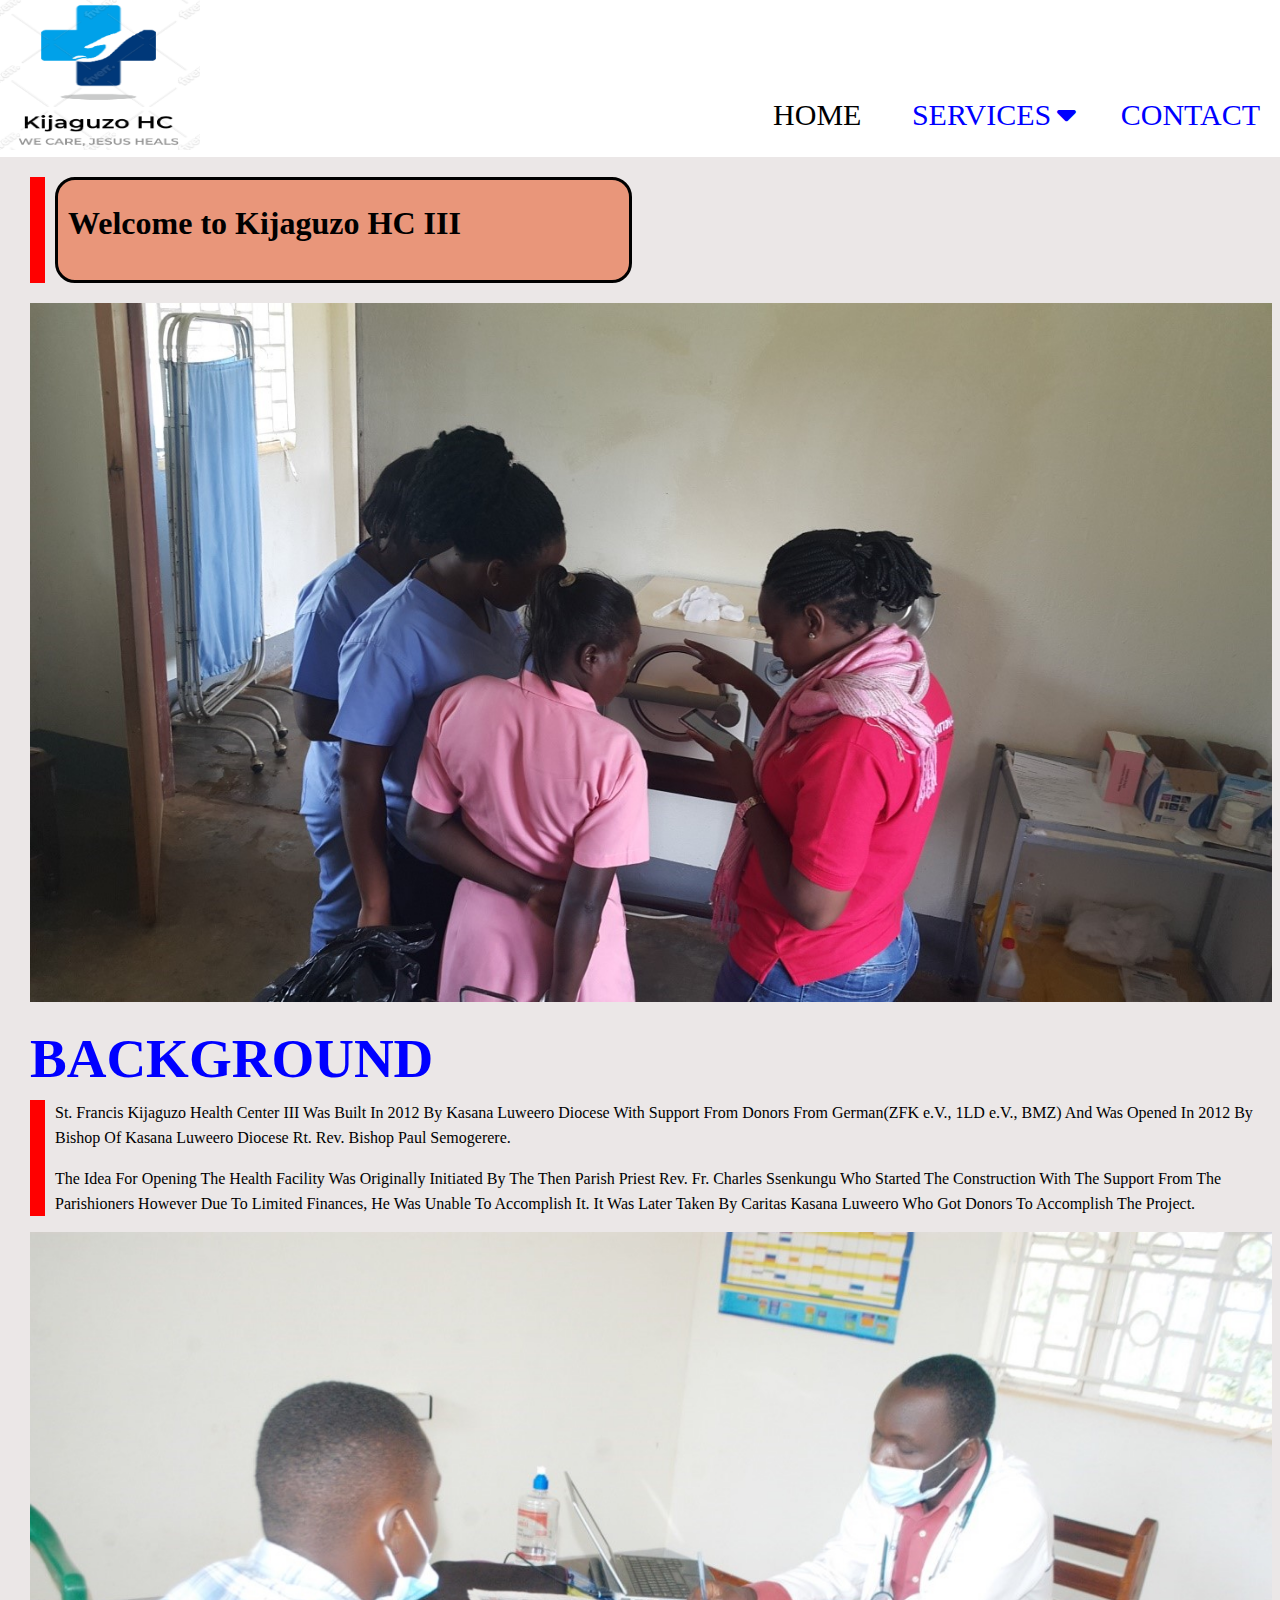
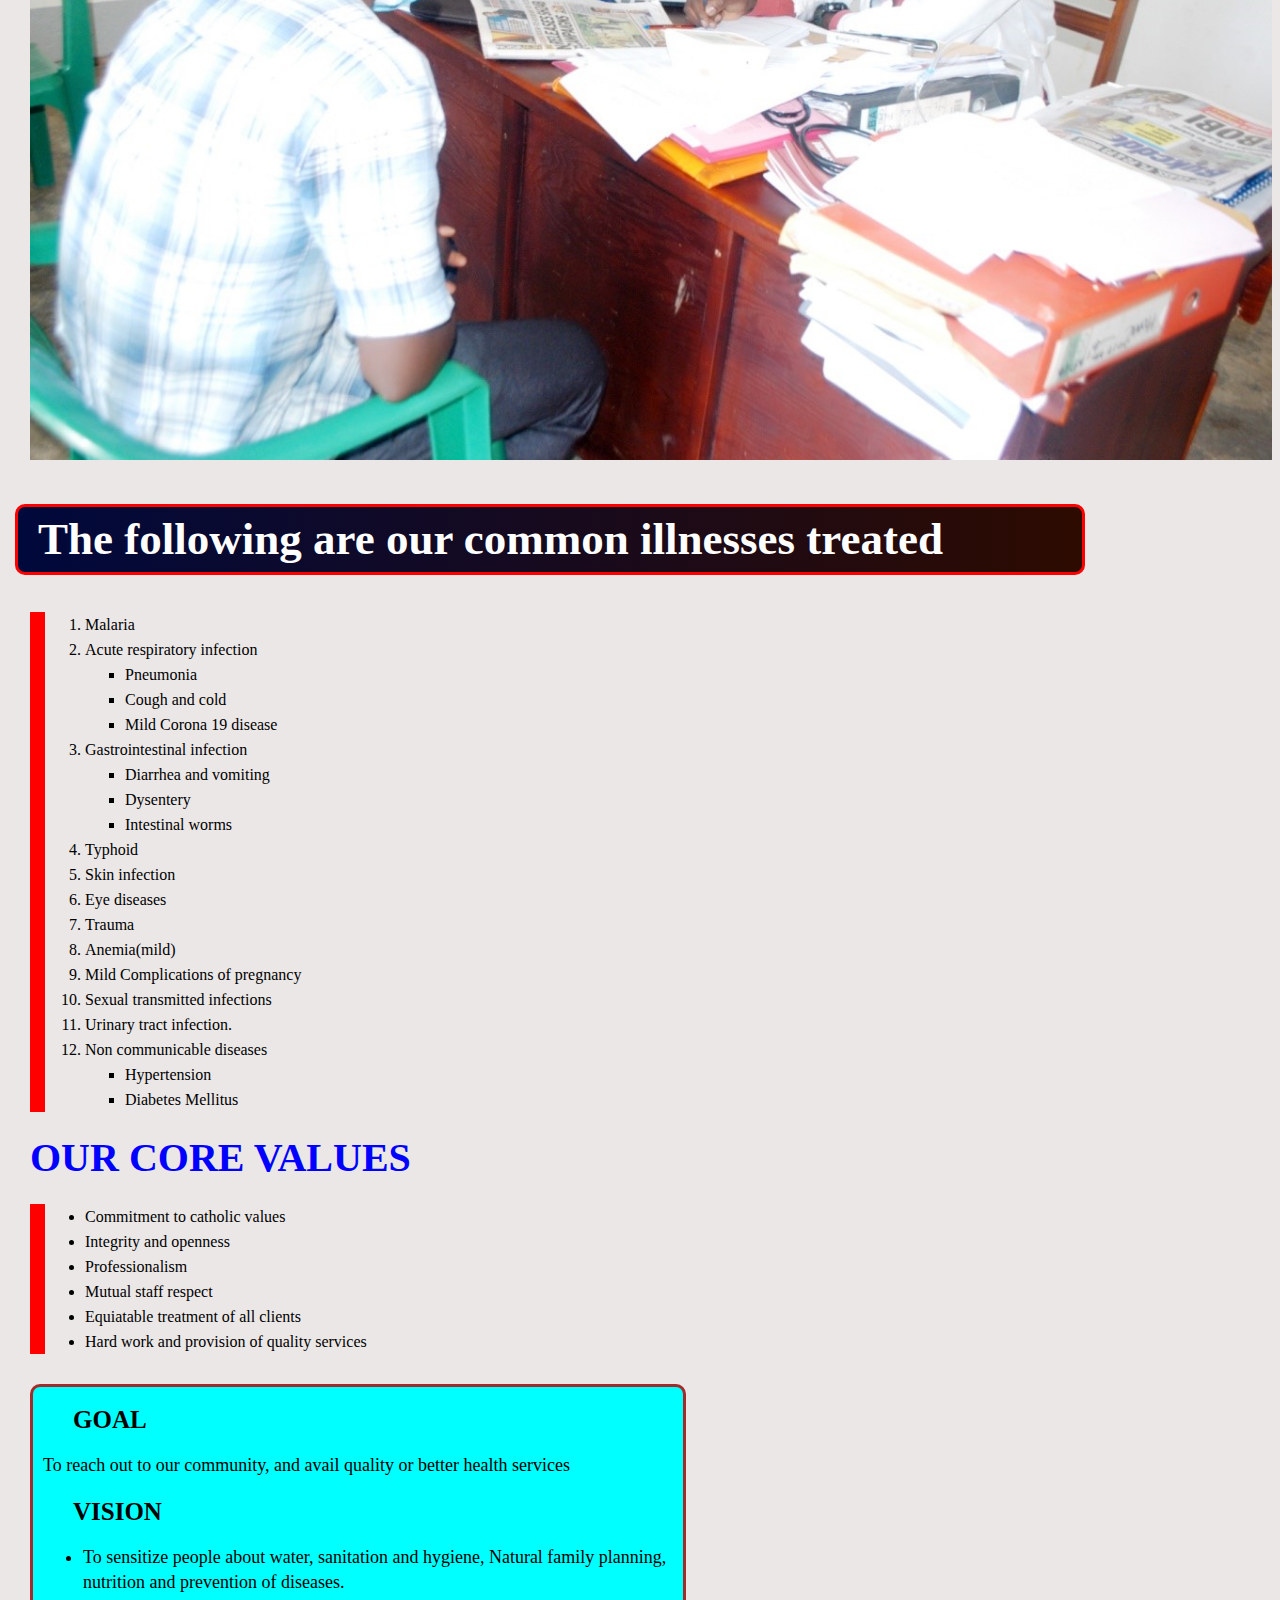
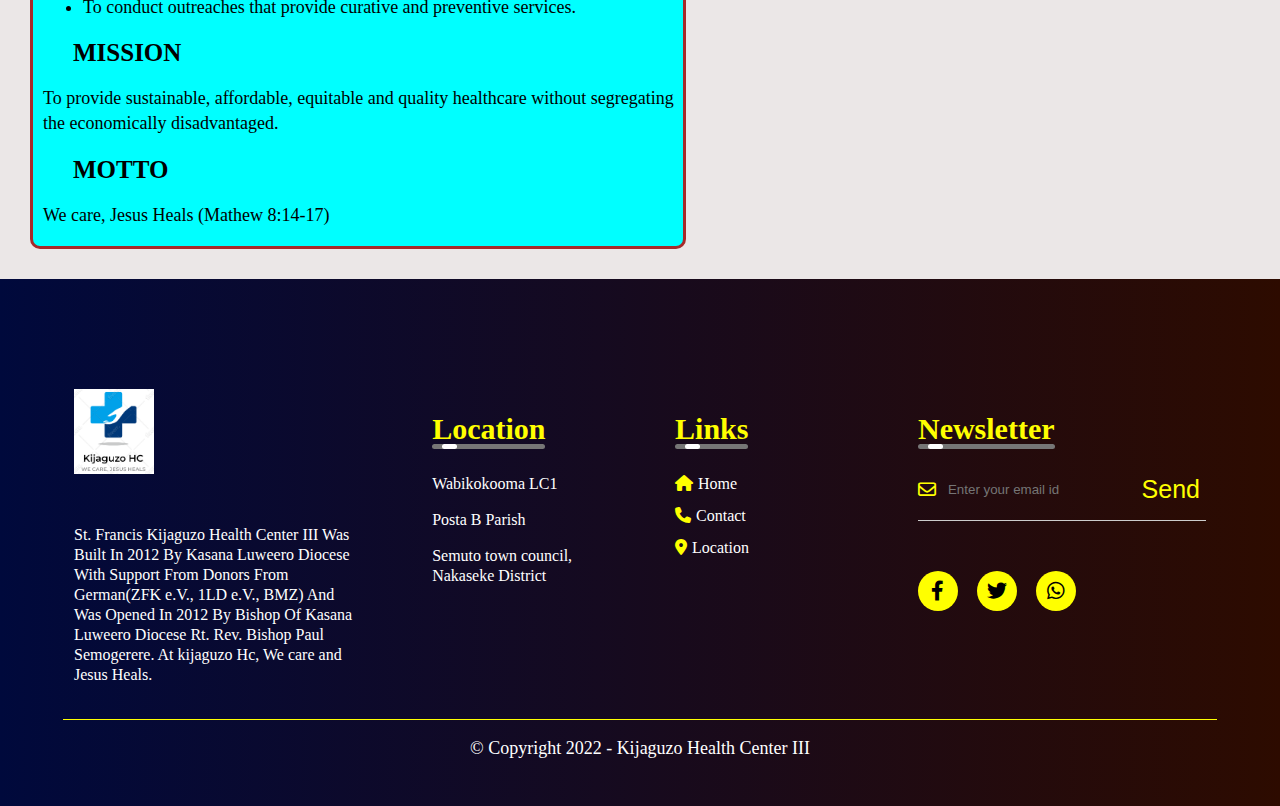
<file: index.html>
<!DOCTYPE html>
<html lang="en-us">

<head>
    <meta charset="UTF-8">
    <meta http-equiv="X-UA-Compatible" content="IE=edge">
    <meta name="viewport" content="width=device-width, initial-scale=1.0">
    <title>Kijjaguzo HC III</title>
    <link rel="stylesheet" href="style.css">
    <link rel="stylesheet" href="css/all.css">
</head>

<body>
    <header>
        <nav>
            <input type="checkbox" id="check">
            <label for="check">
                <i class="fas fa-bars" id="btn"></i>
                <i class="fas fa-times" id="cancel"></i>
            </label>
            <div class="ki"><img src="logo 5.png"></div>
            <ul>
                <li><a class="active" href="index.html">HOME</a></li>
                <li><a href="#"><button id="but">SERVICES</button><i class="fa-sharp fa-solid fa-caret-down"></i></a>
                    <ul id="list">
                        <li>General medicine</li>
                        <li>Outpatient</li>
                        <li>Inpatient</li>
                        <li>Antenatal</li>
                        <li>Maternity services</li>
                        <li>Family planning</li>
                        <li>HIV testing and counselling</li>
                        <li>Community counselling</li>
                        <li>Laboratory services</li>
                        <li>Immunization</li>
                        <li>Community Health Insurance</li>
                        <li>Community outreaches</li>
                        <li>Ultrasound</li>
                        <li>Minor surgical procedures</li>
                        <li>Referrals</li>
                    </ul>
                </li>
                <li><a href="contact.html">CONTACT</a></li>
            </ul>
        </nav>
    </header>
    <div class="sec1">
        <div class="welc">
            <h1><b>Welcome to Kijaguzo HC III</b></h1>
        </div>
    </div>
    <div class="stuff"><img src="stuff.html.jpg" alt="stuff"></div>
    
        <div class="bak"><h1>BACKGROUND</h1></div>
        <div class="sec2">
        <p>St. Francis Kijaguzo Health Center III Was Built In 2012 By Kasana Luweero Diocese With Support From Donors
            From German(ZFK e.V., 1LD e.V., BMZ) And Was Opened In 2012 By Bishop Of Kasana Luweero Diocese Rt. Rev.
            Bishop Paul Semogerere.</p>

        <p>The Idea For Opening The Health Facility Was Originally Initiated By The Then Parish Priest Rev. Fr. Charles
            Ssenkungu Who Started The Construction With The Support From The Parishioners However Due To Limited
            Finances, He Was Unable To Accomplish It. It Was Later Taken By Caritas Kasana Luweero Who Got Donors To
            Accomplish The Project.</p>
    </div>

    <div class="med"><img src="General%20medicine.jpg"></div>


    <div class="tit"><h2>The following are our common illnesses treated</h2></div>
    <div class="sec3">
        <ol>

            <li>Malaria</li>
            <li>Acute respiratory infection
                <ul>
                    <li>Pneumonia</li>
                    <li>Cough and cold</li>
                    <li>Mild Corona 19 disease</li>
                </ul>
            </li>
            <li>Gastrointestinal infection
                <ul>
                    <li>Diarrhea and vomiting</li>
                    <li>Dysentery </li>
                    <li>Intestinal worms</li>
                </ul>
            </li>

            <li>Typhoid</li>
            <li>Skin infection</li>
            <li>Eye diseases</li>
            <li>Trauma</li>
            <li>Anemia(mild)</li>
            <li>Mild Complications of pregnancy</li>
            <li>Sexual transmitted infections</li>
            <li>Urinary tract infection.</li>
            <li>Non communicable diseases
                <ul>
                    <li>Hypertension</li>
                    <li>Diabetes Mellitus </li>
                </ul>
            </li>
        </ol>
    </div>
        <B>
                <div class="sec0"><h2>OUR CORE VALUES</h2></div>
            </B>
    <div class="sec4">
        <ul>
            <li>Commitment to catholic values</li>
            <li>Integrity and openness</li>
            <li>Professionalism</li>
            <li>Mutual staff respect</li>
            <li>Equiatable treatment of all clients</li>
            <li>Hard work and provision of quality services</li>
        </ul>
    </div>
        <div class="layout">
            <P><B>
                    <h2>GOAL</h2>
                </B></P>
            <P>
                To reach out to our community, and avail quality or better health services
            </P>

            <p><b>
                    <h2>VISION</h2>
                </b></p>
            <ul>
                <li>To sensitize people about water, sanitation and hygiene, Natural family planning, nutrition and
                    prevention of diseases.</li>
                <li>To conduct outreaches that provide curative and preventive services.</li>
            </ul>

            <P><B>
                    <h2>MISSION</h2>
                </B></P>
            <p>
                To provide sustainable, affordable, equitable and quality healthcare without segregating the
                economically disadvantaged.
            </p>


            <P><B>
                    <h2>MOTTO</h2>
                </B></P>
            <p>
                We care, Jesus Heals (Mathew 8:14-17)
            </p>
        </div>
    </div>
    <footer>
        <div class="row">
            <div class="col">
                <img src="logo 5.png" class="loggo">
                <p>
                    St. Francis Kijaguzo Health Center III Was Built In 2012 By Kasana Luweero Diocese With Support From
                    Donors From German(ZFK e.V., 1LD e.V., BMZ) And Was Opened In 2012 By Bishop Of Kasana Luweero
                    Diocese Rt. Rev. Bishop Paul Semogerere.
                    At kijaguzo Hc, We care and Jesus Heals.
                </p>
            </div>
            <div class="col">
                <h3>Location <div class="underline"><span></span></div>
                </h3>
                <p>Wabikokooma LC1</p>
                <p>Posta B Parish</p>
                <p>Semuto town council, Nakaseke District</p>
            </div>
            <div class="col">
                <h3>Links <div class="underline"><span></span></div>
                </h3>
                <ul>
                    <li><i class="fa-sharp fa-solid fa-house"></i><a href="index.html">Home</a></li>
                    <li><i class="fa-sharp fa-solid fa-phone"></i><a href="contact.html">Contact</a></li>
                    <li><i class="fa-sharp fa-solid fa-location-dot"></i><a href="location.html">Location</a></li>
                </ul>
            </div>
            <div class="col">
                <h3>Newsletter <div class="underline"><span></span></div>
                </h3>
                <form>
                    <i class="far fa-envelope"></i>
                    <input type="email" placeholder="Enter your email id" required>
                    <button type="submit" class="send">Send</button>
                </form>
                <div class="social-icons">
                    <i class="fab fa-facebook-f"></i>
                    <i class="fab fa-twitter"></i>
                    <i class="fab fa-whatsapp"></i>
                </div>
            </div>
        </div>
        <hr>
        <p class="copyright">© Copyright 2022 - Kijaguzo Health Center III</p>
    </footer>
    <script src="script.js"></script>
</body>

</html>
</file>
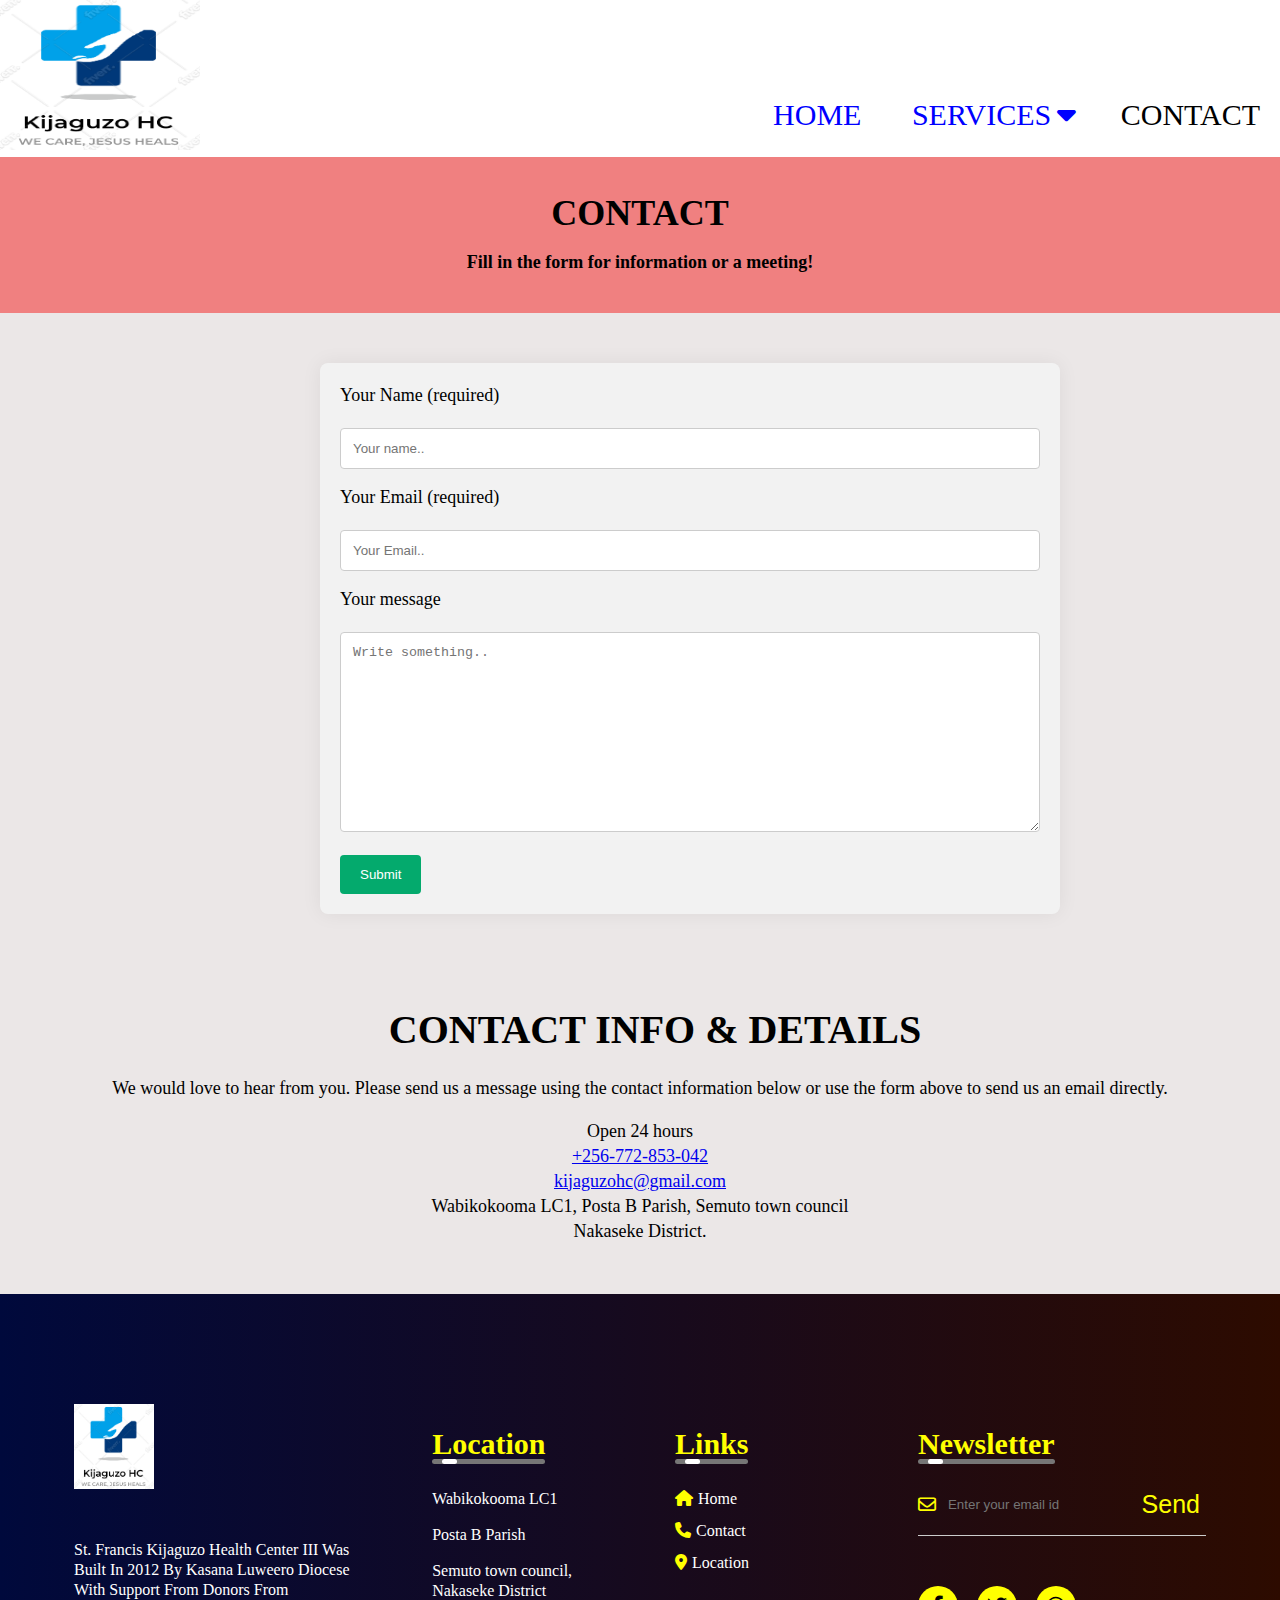
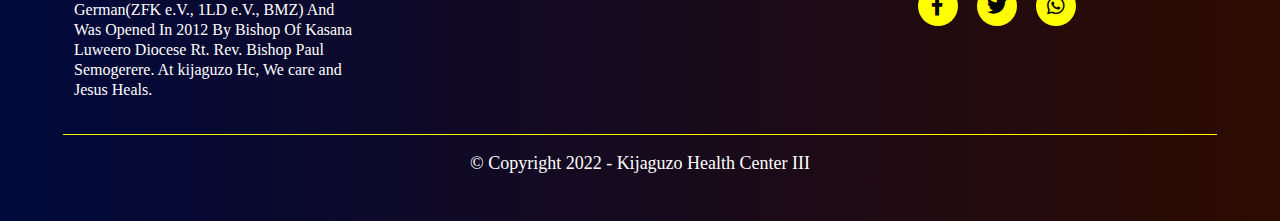
<file: contact.html>
<!DOCTYPE html>
<html lang="en-us">
    <head>
        <meta charset="UTF-8">
        <meta http-equiv="X-UA-Compatible" content="IE=edge">
        <meta name="viewport" content="width=device-width, initial-scale=1.0">
        <title>Kijjaguzo HC III</title>
        <link rel="stylesheet" href="style.css">
        <link rel="stylesheet" href="css/all.css">
    </head>
    <body>
        <header>
            <nav>
                <input type="checkbox" id="check">
            <label for="check">
                <i class="fas fa-bars" id="btn"></i>
                <i class="fas fa-times" id="cancel"></i>
                </label>
                <div class="ki"><img src="logo 5.png"></div>
                  
                <ul>
                  <li><a href="index.html">HOME</a></li>
                  <li><a href="#"><button id="but">SERVICES</button><i class="fa-sharp fa-solid fa-caret-down"></i></a>
                    <ul id="list">
                        <li>General medicine</li>
                        <li>Outpatient</li>
                        <li>Inpatient</li>
                        <li>Antenatal</li>
                        <li>Maternity services</li>
                        <li>Family planning</li>
                        <li>HIV testing and counselling</li>
                        <li>Community counselling</li>
                        <li>Laboratory services</li>
                        <li>Immunization</li>
                        <li>Community Health Insurance</li>
                        <li>Community outreaches</li>
                        <li>Ultrasound</li>
                        <li>Minor surgical procedures</li>
                        <li>Referrals</li>
                    </ul>
                </li>
                <li><a class="active" href="contact.html">CONTACT</a></li>
            </ul>
            </nav>
        </header>
        
        <div class="co"> <h1>CONTACT</h1>
        <p><b>Fill in the form for information or a meeting!</b></p></div>
        <section>
        <div class="contact">
            <form action="https://formspree.io/f/xeqdzdoj" method="post" id="my-form">
              <label for="name">Your Name (required)</label>
              <input type="text" id="name" name="Your Name (required)" placeholder="Your name..">
                
              <label for="email">Your Email (required)</label>
              <input type="text" id="email" name="Your Email (required)" placeholder="Your Email..">
                
              <label for="subject">Your message</label>
                <textarea id="subject" name="Your message" placeholder="Write something.." style="height: 200px"></textarea>
                <input type="submit" value="Submit">
            </form> 
        </div>  
    </section>
        <div class="info">
           <h2>CONTACT INFO & DETAILS</h2>
            <p>We would love to hear from you. Please send us a message using the contact information below or use the form above to send us an email directly.</p>
            Open 24 hours<br>
            <a href="tel:+256-772-853-042">+256-772-853-042</a><br>
            <a href="mailto:kijaguzohc@gmail.com" target="_blank">kijaguzohc@gmail.com</a><br>
            Wabikokooma LC1, Posta B Parish, Semuto town council<br>
            Nakaseke District.<br>
        </div>
        <footer>
            <div class="row">
                <div class="col">
                    <img src="logo 5.png" class="loggo">
                    <p>
                        St. Francis Kijaguzo Health Center III Was Built In 2012 By Kasana Luweero Diocese With Support From Donors From German(ZFK e.V., 1LD e.V., BMZ)  And Was Opened In 2012 By Bishop Of Kasana Luweero Diocese Rt. Rev. Bishop Paul Semogerere.
                        At kijaguzo Hc, We care and Jesus Heals.  
                    </p>
                </div>
                <div class="col">
                    <h3>Location <div class="underline"><span></span></div></h3>
                    <p>Wabikokooma LC1</p>
                    <p>Posta B Parish</p>
                    <p>Semuto town council, Nakaseke District</p>
                </div>
                <div class="col">
                    <h3>Links <div class="underline"><span></span></div></h3>
                    <ul>
                        <li><i class="fa-sharp fa-solid fa-house"></i><a href="index.html">Home</a></li>
                        <li><i class="fa-sharp fa-solid fa-phone"></i><a href="contact.html">Contact</a></li>
                        <li><i class="fa-sharp fa-solid fa-location-dot"></i><a href="location.html">Location</a></li> 
                    </ul>
                </div>
                <div class="col">
                    <h3>Newsletter <div class="underline"><span></span></div></h3>
                    <form>
                        <i class="far fa-envelope"></i>
                        <input type="email" placeholder="Enter your email id" required>
                        <button type="submit" class="send">Send</button>
                    </form>
                    <div class="social-icons">
                        <i class="fab fa-facebook-f"></i>
                        <i class="fab fa-twitter"></i>
                        <i class="fab fa-whatsapp"></i>
                    </div>
                </div>
            </div>
                <hr>
                <p class="copyright">© Copyright 2022 - Kijaguzo Health Center III</p>               
            </footer>
            <script src="script.js"></script>
    </body>
    
</html>
</file>
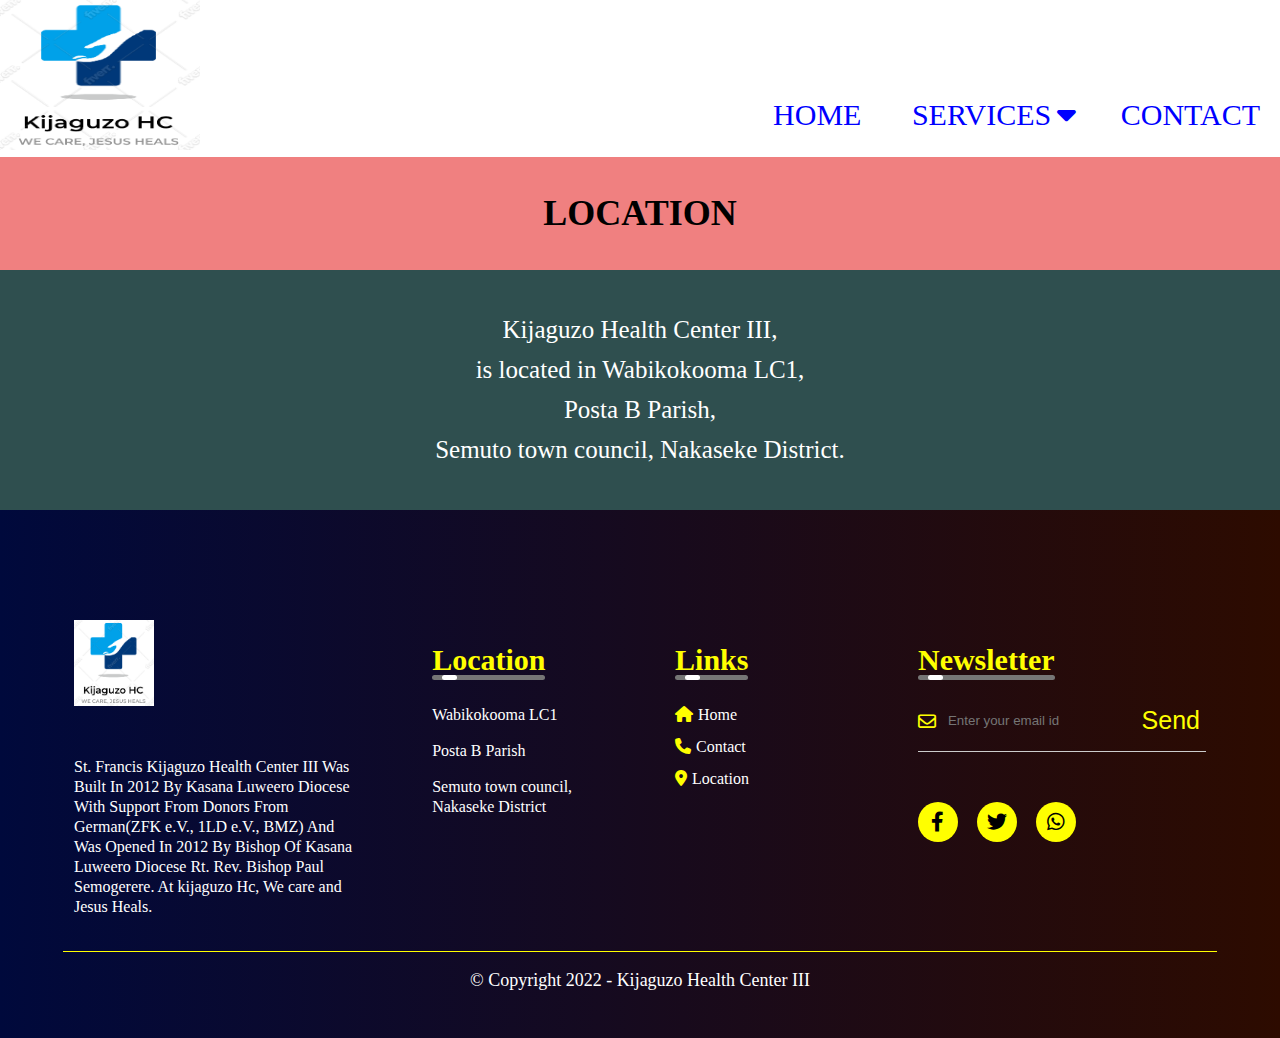
<file: location.html>
<!DOCTYPE html>
<html lang="en-us">
    <head>
        <meta charset="UTF-8">
        <meta http-equiv="X-UA-Compatible" content="IE=edge">
        <meta name="viewport" content="width=device-width, initial-scale=1.0">
        <title>Kijjaguzo HC III</title>
        <link rel="stylesheet" href="style.css">
        <link rel="stylesheet" href="css/all.css">
    </head>
    <body>
        <header>
            <nav>
                <input type="checkbox" id="check">
            <label for="check">
                <i class="fas fa-bars" id="btn"></i>
                <i class="fas fa-times" id="cancel"></i>
                 </label>
                  <div class="ki"><img src="logo 5.png"></div>
                 <ul>
                  <li><a href="index.html">HOME</a></li>
    
                  <li><a href="#"><button id="but">SERVICES</button><i class="fa-sharp fa-solid fa-caret-down"></i></a>
                    <ul id="list">
                        <li>General medicine</li>
                        <li>Outpatient</li>
                        <li>Inpatient</li>
                        <li>Antenatal</li>
                        <li>Maternity services</li>
                        <li>Family planning</li>
                        <li>HIV testing and counselling</li>
                        <li>Community counselling</li>
                        <li>Laboratory services</li>
                        <li>Immunization</li>
                        <li>Community Health Insurance</li>
                        <li>Community outreaches</li>
                        <li>Ultrasound</li>
                        <li>Minor surgical procedures</li>
                        <li>Referrals</li>
                    </ul>
                </li>
                    <li><a href="contact.html">CONTACT</a></li>
                </ul>
            </nav>
        </header>
        <div class="co"> <h1>LOCATION</h1>
        </div>
        <div class="location">
            
            Kijaguzo Health Center III,<br> is located in Wabikokooma LC1,<br> Posta B Parish,<br> Semuto town council, Nakaseke District.<br>
        </div>
        <footer>
            <div class="row">
                <div class="col">
                    <img src="logo 5.png" class="loggo">
                    <p>
                        St. Francis Kijaguzo Health Center III Was Built In 2012 By Kasana Luweero Diocese With Support From Donors From German(ZFK e.V., 1LD e.V., BMZ)  And Was Opened In 2012 By Bishop Of Kasana Luweero Diocese Rt. Rev. Bishop Paul Semogerere.
                        At kijaguzo Hc, We care and Jesus Heals.  
                    </p>
                </div>
                <div class="col">
                    <h3>Location <div class="underline"><span></span></div></h3>
                    <p>Wabikokooma LC1</p>
                    <p>Posta B Parish</p>
                    <p>Semuto town council, Nakaseke District</p>
                </div>
                <div class="col">
                    <h3>Links <div class="underline"><span></span></div></h3>
                    <ul>
                        <li><i class="fa-sharp fa-solid fa-house"></i><a href="index.html">Home</a></li>
                        <li><i class="fa-sharp fa-solid fa-phone"></i><a href="contact.html">Contact</a></li>
                        <li><i class="fa-sharp fa-solid fa-location-dot"></i><a href="location.html">Location</a></li> 
                    </ul>
                </div>
                <div class="col">
                    <h3>Newsletter <div class="underline"><span></span></div></h3>
                    <form>
                        <i class="far fa-envelope"></i>
                        <input type="email" placeholder="Enter your email id" required>
                        <button type="submit" class="send">Send</button>
                    </form>
                    <div class="social-icons">
                        <i class="fab fa-facebook-f"></i>
                        <i class="fab fa-twitter"></i>
                        <i class="fab fa-whatsapp"></i>
                    </div>
                </div>
            </div>
                <hr>
                <p class="copyright">© Copyright 2022 - Kijaguzo Health Center III</p>               
            </footer>
            <script src="script.js"></script>
    </body>
    
</html>
</file>
<file: style.css>
body {
    background-color:#ebe7e7;
    color: black; 
    padding: 0;
    margin: 0;
    font-family: serif;
    font-size: 18px;
    width: 100%;
    line-height: 25px;    
      
}
#but{
    color: blue;
    border: none;
    font-size: 30px;
    background: none;
    font-family: serif;
    cursor: pointer;
}
#but:hover, #but:focus{
    color: red;
}

nav .dropdown{
    display: inline-block;
}

body h2{
    color: blue;
    font-size: 40px;
    padding-left: 30px;
}

header nav{
    background: white;
    width: 100%;
    font-weight:500px;
   
}
.ki img{
    width: 200px;
    height: 150px;
}
nav ul{
    float: right;
    margin-top: -80px;
}

nav ul li{
    list-style: none;
    padding: 10px;
    font-size: 30px;
    position: relative;
    display: inline-block;   
}
nav ul li a{
    text-decoration: none;
    padding: 10px;
    color: blue;
    line-height: 60%;
    display: block;
    position: relative;
   
}
nav ul li a:hover{
    color: red;
    padding: 10px;
    
}

nav ul ul{
    display: none;
    position: absolute;
     top: 140px;
     right: 0px;
     padding: 0;
    
}
nav ul li:hover > ul{
    display:block;
   
}
nav ul ul li{
    width: auto;
    background: gray;
    display:inline-block;
    border-style: none ;
    border-radius: 10px;
    margin: 2px;
    font-size: 15px;
    padding: 3px;
    color: white;
}

nav .active{
    color: black;
}
.sec1, .sec2 {
    margin-left: 30px;
    padding-left: 10px;
    font-size: 16px; 
    border-left: solid red; 
    border-left-width: 15px;
    line-height: 25px;    
}
.bak H1{
    color: blue;
    font-size: 55px;
    margin-left: 30px;
    display: inline-flex;
    margin-bottom: -5px;
    
}
.sec3{
    margin-left: 30px;
    padding-left: 0px;
    font-size: 16px; 
    border-left: solid red; 
    border-left-width: 15px;
}
.sec3 ol li {
    padding: 0; 
}
.sec3 ol li li{
     list-style-type: square;
}
.sec4{
    margin-left: 30px;
    padding-left: 0px;
    font-size: 16px; 
    border-left: solid red; 
    border-left-width: 15px;
}
.sec4 ul li {
    padding: 0; 
}
.stuff img{
    width: 97%;
    padding-left: 30px;
}

input[type=text], select, textarea{
    width: 100%;
    padding: 12px;
    border: 1px solid #ccc;
    border-radius: 4px;
    box-sizing: border-box;
    margin-top: 20px;
    margin-bottom: 16px;
    resize: vertical;
}
input[type=submit] {
    background-color: #04AA6D;
    color: white;
    padding: 12px 20px;
    border: none;
    border-radius: 4px;
    cursor: pointer;
}
input[type=submit]:hover{
    background-color: #45a049;
}
section{
    padding-top: 50px;
    padding-left: 320px;
    align-content: center;
}
.contact{
    background-color: #f2f2f2;
    padding: 20px;
    width: 90%;
    max-width: 700px;
    box-shadow: 0px 0px 20px #00000010;
    border-radius: 8px;
    margin-bottom: 20px; 
}
.co{
    background-color: lightcoral;
    padding: 20px;
    margin: 0;
    text-align: center; 
        
}
.info{
    padding: 50px;
    text-align: center;
}
.info h2{
    color: black;
}
.med img{
    padding-left: 30px;
    width: 97%; 
}
.location{
    background-color: darkslategray;
    text-align: center;
    font-size: 25px;
    height: 200px;
    color: white;
    padding-top: 40px;
    line-height: 40px;
}

@keyframes layout{
    0%{background-color: aqua;}
    35%{background-color: yellow;}
    70%{background-color: dodgerblue;}
    100%{background-color: lawngreen;
    }
}
.layout{
    background-color: aqua;
    border-style: solid;
    border-color: brown;
    padding-left: 10px;
    width: 50%;
    border-radius: 10px;
    margin: 30px;
    animation-name: layout;
    animation-duration: 15s;
    animation-iteration-count: infinite;
}
.layout h2{
    font-size: 25px;
    color: #000;
}

.welc{
    border-radius: 20px;
    background-color: darksalmon;
    width: 45%;
    height: 80px;
    padding:10px;
    margin-bottom: 20px;
    margin-top: 20px;
    border-style: solid;
    transition: width 2s, height 4s, transform 2s;
}
.welc:hover {
    width:50%;
    height: 100px;
    background-color: dodgerblue;
}

footer{
    background:linear-gradient(to right, #00093C, #2d0b00);
    font-size: 30px;
    bottom: 0;
    padding: 100px 0 30px;
    margin: 0;
    width: 100%;
    color: #fff;
    font-size: 16px;
    line-height: 20px;
}
.row{
    width: 90%;
    margin: auto;
    display: flex;
    flex-wrap: wrap;
    align-items: flex-start;
    justify-content: space-between;
}
.col{
    flex-basis: 25%;
    padding: 10px;
}
.col:nth-child(2), .col:nth-child(3){
    flex-basis: 15%;
}
.loggo{
    width: 80px;
    margin-bottom: 30px;
}
.col h3{
    width:fit-content;
    color: yellow;
    font-size: 30px;
}
.col ul li{
    list-style: none;
    margin-bottom: 12px;
    margin-left: -40px;

}
.col ul li a{
    text-decoration: none;
    color: #fff;
    margin-left:  5px; ;
    
}
.col ul li:hover a{
    color: rgb(70, 74, 136);
}
.col ul li i{
    color: yellow;
    
}

footer form{
    padding-bottom: 15px;
    display: flex;
    align-items: center;
    justify-content: space-between;
    border-bottom: 1px solid #ccc;
    margin-bottom: 50px;
}
footer form .far{
    font-size: 18px;
    margin-right: 10px;
}
footer form input{
    width: 100%;
    background: transparent;
    color: #ccc;
    border: 0;
    outline: none;
}
footer form .far{
    color: yellow;
} 
form button{
    background: transparent;
    border: 0;
    outline: none;
    cursor: #ccc;
    font-size: 25px;
    color: yellow;
}
.social-icons .fab{
    width: 40px;
    height: 40px;
    border-radius: 50%;
    text-align: center;
    line-height: 40px;
    font-size: 20px;
    color: #000;
    background: yellow;
    margin-right: 15px;
    cursor: pointer;
}
hr{
    width: 90%;
    border: solid yellow 1px;
    border-bottom: 1px yellow;
}
.copyright{
    color: #fff;
    text-align: center;
    font-size: 18px;
}
.underline{
    width: 100%;
    height: 5px;
    background: #767676;
    border-radius: 3px;
    position: relative;
    top: 5px;
    left: 0;
    overflow: hidden;
}
.underline span{
    width: 15px;
    height: 100%;
    background: #fff;
    border-radius: 3px;
    top: 0;
    left: 10px;
    animation: moving 2s linear infinite;
    position: absolute;
}
@keyframes moving{
    0%{
        left: -20px;
    }
    100%{
        left: 100%;
    }
}

.tit h2{
    background:linear-gradient(to right, #00093C, #2d0b00);
    color:white;
    font-size: 45px;
    margin-right: 80px;
    border:red solid;
    margin-left: 15px;
    padding: 20px;
    border-radius: 10px;
    width: 80%;

}

label #btn,
label #cancel{
    font-size: 40px;
    color: black;;
    float: right;
    line-height: 100px;
    margin-right: 20px;
    margin-top: 0;
    cursor: pointer;
    display: none;
  }
  #check{
    display: none;
  }
  
@media (max-width: 800px){
    label #btn{
      display: block;
      
    }
    nav ul{
      position: fixed;
      width: 100%;
      height: 100vh;
      background:linear-gradient(to right, #00093C, #2d0b00);
      top: 180px;
      left: 100%;
      transition: all .8s;
      text-align: centre;
      min-width: 310px;
      overflow-y: auto;
    }
    body img{
        max-width: 90%;
        margin: 0;
        padding: 0;
    }
    nav ul li{
      display:block;
      margin: 25px 0;
      line-height: 30px;
    }
    nav ul li a{
      font-size: 35px;
        color: white;
        position: relative;
        top: 20px;
        font-family: 'Courier New', Courier, monospace;         
    }
    nav ul li a:hover{
        color: yellow;
    }
    nav .active{
        color: yellow;
    } 
    nav ul ul{
        display: none;
        position: relative;
         top: 130px;
         left: 0px;
         height: 100vh;
         width: 90%;
         background: none;
         left: -40px;
               
    }
    nav ul li:hover > ul{
        display:block;
        margin-left: -60px;
    }
     nav ul ul li{
        width: auto;
        background:white; 
        display:inline-flexbox;
        color: black;
        font-size: 13px;
        border: none;
        border-radius: 10px;
        padding: 1px;
        padding-left: 5px;
        padding-right: 5px;
        margin-top: 8px;
    }
    #but{
        font-size: 35px;
        margin-left: -8px;
        color: white;
        font-family:'Courier New', Courier, monospace; ;
    }
    #but:hover, #but:focus{
        color: yellow;
    }
    
      
    #check:checked ~  ul{
      left: 0;
    }
    #check:checked ~ label #btn{
        display: none;
    }
    #check:checked ~ label #cancel{
        display: block;
    }
    .welc{
        background:linear-gradient(to right, #00093C, #2d0b00);
        width: 85%;
        text-align: center;
        color:white;
        border:red 2px solid;
     }
    .welc h1{
        font-size: 25px;
    }
    .welc:hover {
        height: 100px;
        width: 85%;
    }
    p,ol,ul,ol li{
          font-size: 13px;
          line-height: 25px;
          padding-top: 10px;
          padding-bottom: 10px;
      }
    .sec1, .sec2, .sec3, .sec4{
        margin-left: 15px;
    
      }
    .sec3 ol li{
        padding-left: 0px;
      }
      .sec4 ul li{
        padding-left: 0;
        margin-top: 0;
      }
      .sec0 h2{
        font-size: 30px;
        margin-top: 0;
        margin-bottom: 0; 
         }
      .layout{
         width: 90%;
         margin-left: 10px;
      }
      .layout p{
        padding: 0;
      }
      
      .tit h2{
        font-size: 20px;
      }
          
    section .contact{
        margin-left: -160px;
    }  
    .ki img{
        width: 90px;
        height: auto;
    
    }
    footer{
        bottom: unset;
    }
    .col{
        flex-basis: 100%;
       
    }
    .col h3{
        margin-top: 0;
    }

    .col p{
        padding-top:0;
        padding-bottom: 0;
    }
    .col:nth-child(2), .col:nth-child(3){
        flex-basis: 100%;
    }
    .bak h1{
        font-size: 35px;
    }
    .copyright{
        font-size: 13px;
        padding-bottom: 0;
    }
    section{
        padding-top: 50px;
        padding-left:165px; 
        align-content: center;
        max-width: 100%;
    }
    .contact form{
        background-color: #f2f2f2;
        width: 180%;
        box-shadow: 0px 0px 20px #00000010;
        border-radius: 8px;
        margin-bottom: 20px;
        font-size: 13px; 
    }
    .info h2{
        font-size: 20px;
    }
    .info{
        font-size: 13px;
    }
    .med img, .stuff img{
        padding-left: 15px;
    }
    .location{
        font-size: 20px;
        line-height: 35px;
        padding-top: 60px;
        padding-bottom: -10px;
    }
}
</file>
